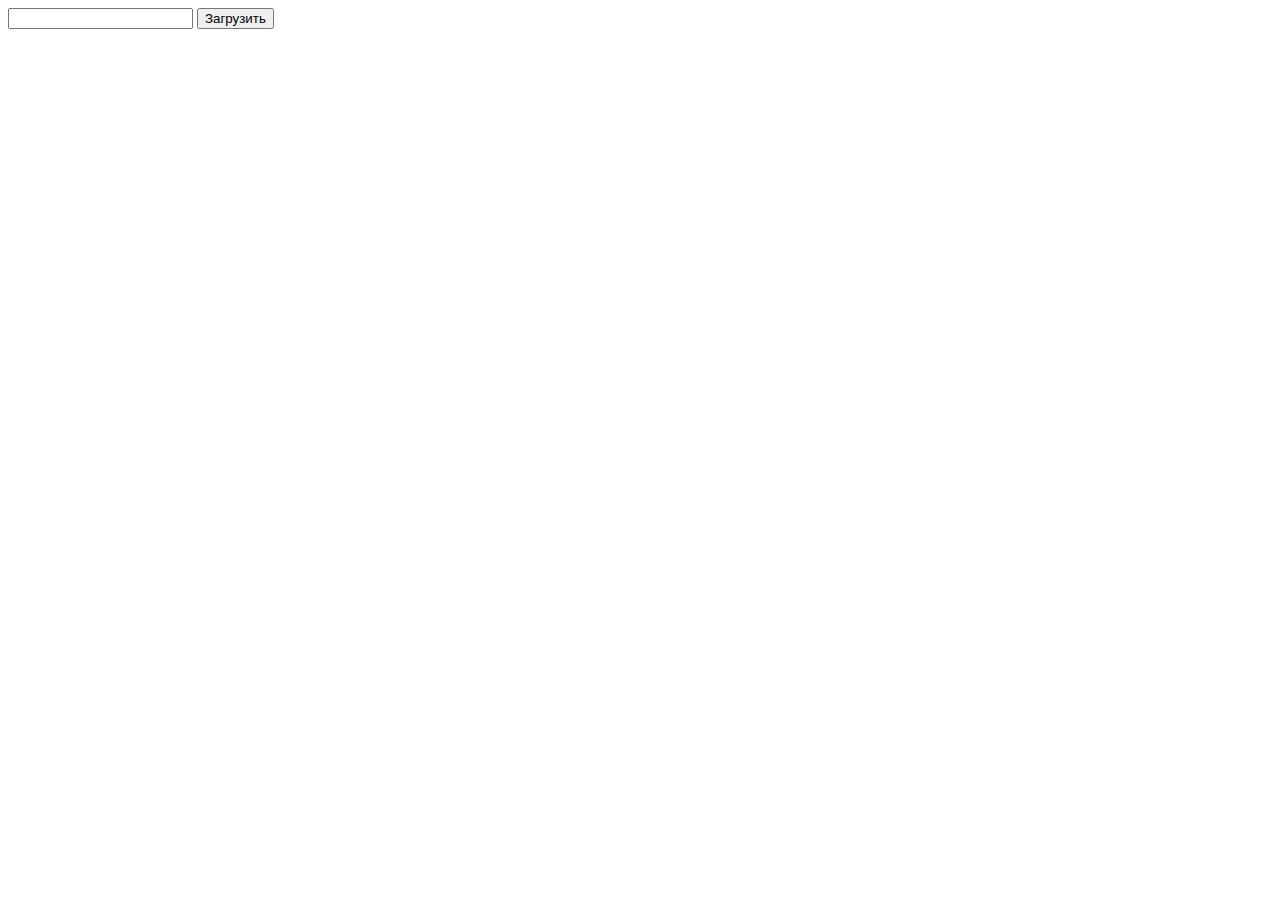
<file: 17_05_06/index.html>
<!DOCTYPE html>
<html>
    <title>Search</title>
<head>
    <meta charset ="utf-8">
       <script src= https://code.jquery.com/jquery-3.2.1.min.js></script>             
   
        <script src="js.js"></script>

</head>
    
    
<body>
    <div class="first">
       <input type= "text" value=" " id="second"/>
          <button>Загрузить</button>
     </div>
    
    
     <div id="main">
     </div>

</body>
    
</html>
</file>
